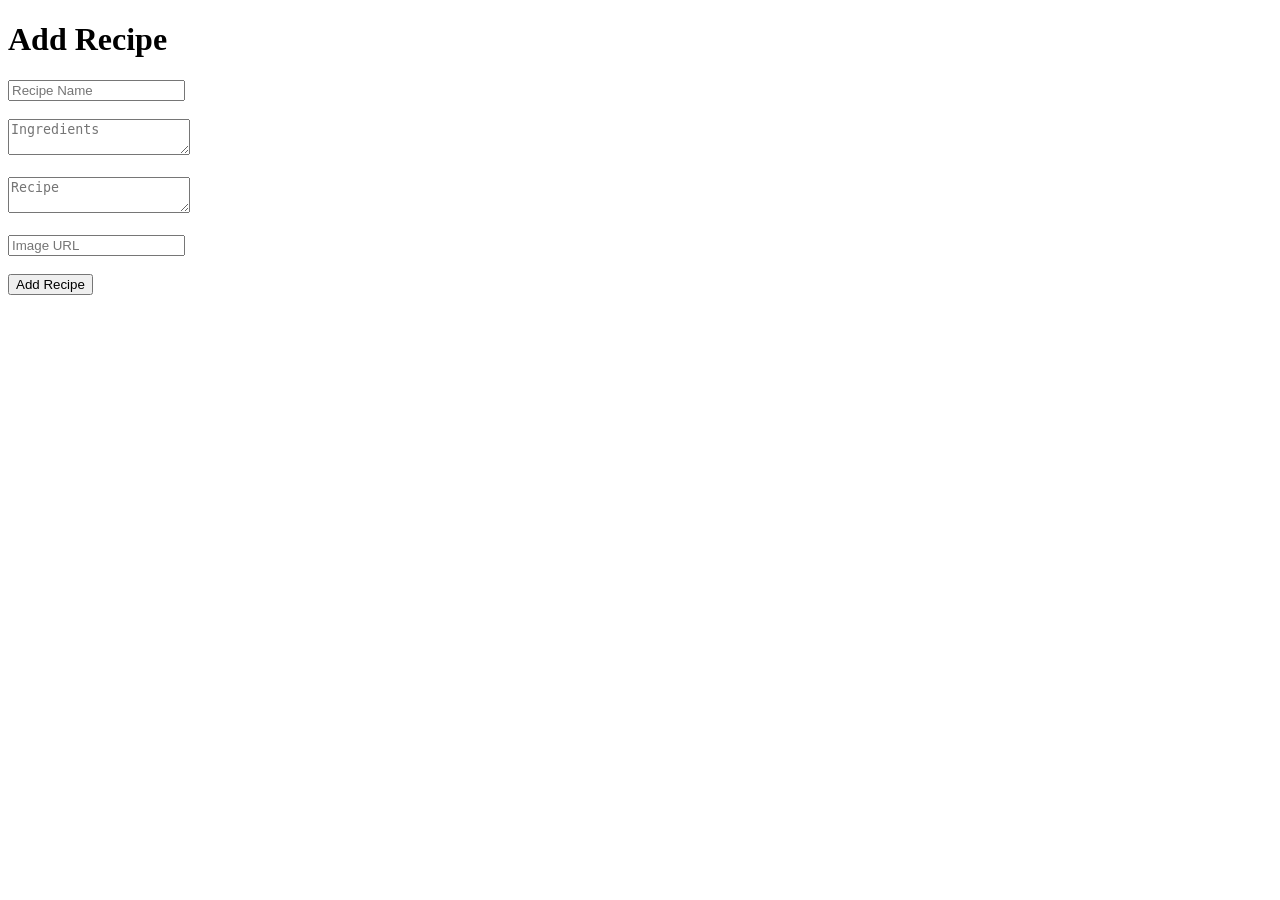
<file: add_recipe.html>
<!DOCTYPE html>
<html>
<body>

<h1>Add Recipe</h1>

<form method="POST">

    <input type="text" name="title" placeholder="Recipe Name">

    <br><br>

    <textarea name="ingredients" placeholder="Ingredients"></textarea>

    <br><br>

    <textarea name="recipe" placeholder="Recipe"></textarea>

    <br><br>

    <input type="text" name="image" placeholder="Image URL">

    <br><br>

    <button type="submit">Add Recipe</button>

</form>

</body>
</html>
</file>
